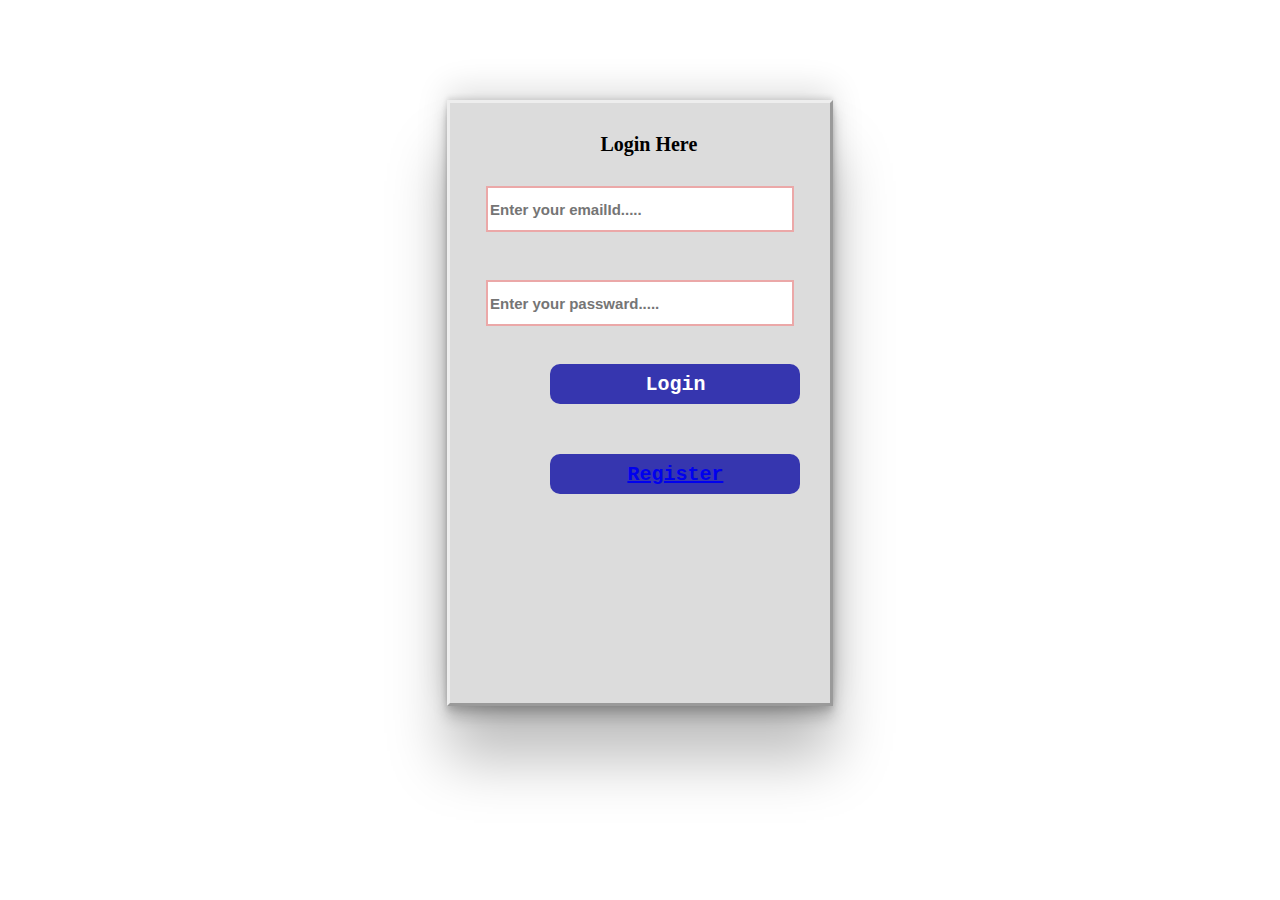
<file: Login.html>
<!DOCTYPE html>
<html lang="en">
<head>
    <meta charset="UTF-8">
    <meta http-equiv="X-UA-Compatible" content="IE=edge">
    <meta name="viewport" content="width=device-width, initial-scale=1.0">
    <link rel= "stylesheet" href="./style.css"/>
    <script src="./server.js"></script>
    <title>Login Page</title>
</head>
<body>
    <div id="body">
        <h1>Login Here</h1>
        <input type="email" id="email" placeholder="Enter your emailId....." required><br/>
        <input type="password" id="password" placeholder="Enter your passward....." required><br/>
        <button onclick="login()">Login</button>
        <button><a href="./Registration.html">Register</a></button>
        <script src="./server.js"></script>
    </div>
</body>
</html>
</file>
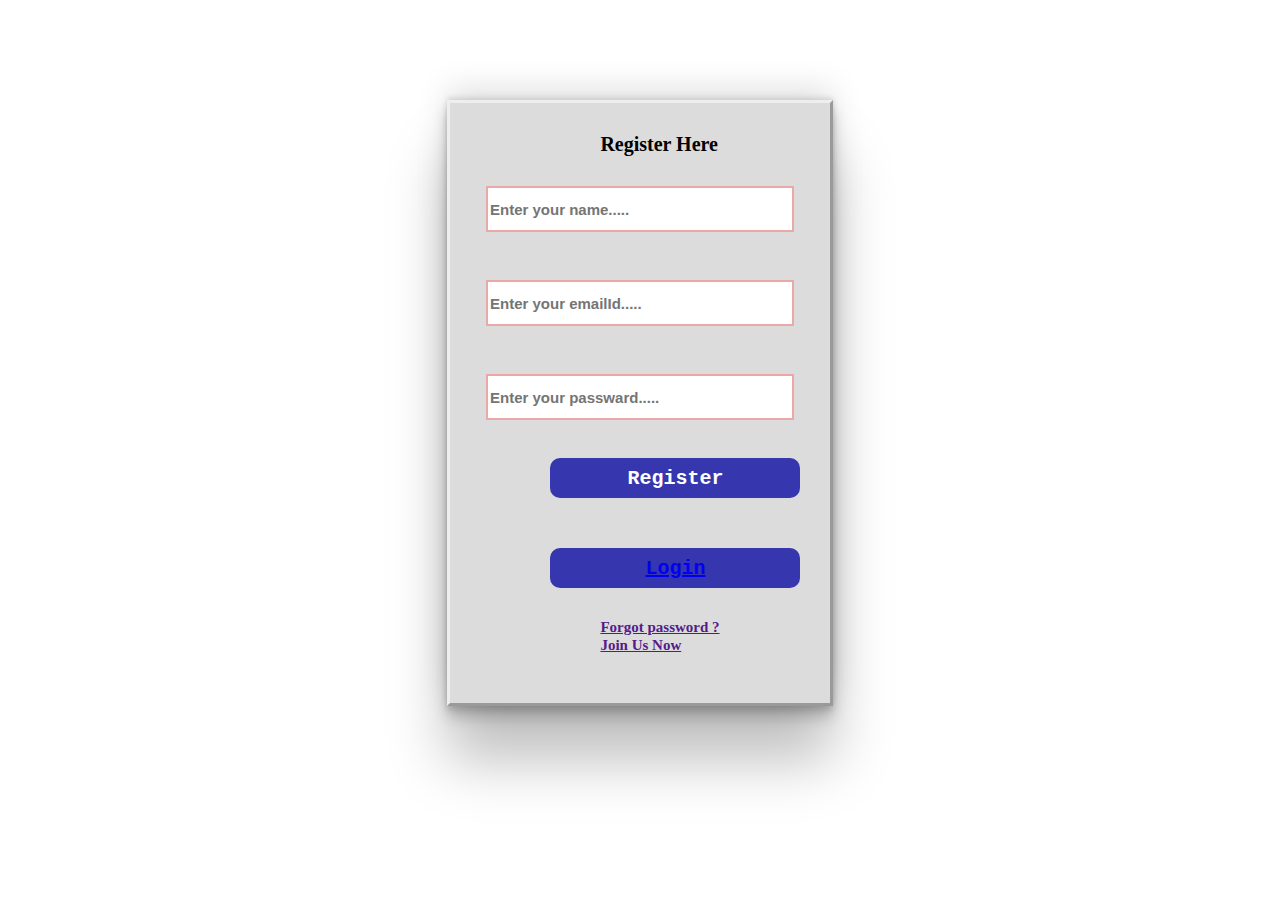
<file: Registration.html>
<!DOCTYPE html>
<html lang="en">
<head>
    <meta charset="UTF-8">
    <meta http-equiv="X-UA-Compatible" content="IE=edge">
    <meta name="viewport" content="width=device-width, initial-scale=1.0">
    <link rel= "stylesheet" href="./style.css"/>
    <script src="./server.js"></script>
    <title>Registration page</title>
</head>
<body>
    <div id = "body">
        <h1>Register Here</h1>
        <input type="text" id="name" placeholder="Enter your name....." required><br/>
        <input type="email" id="email" placeholder="Enter your emailId....." required><br/>
        <input type="password" id="password" placeholder="Enter your passward....." required><br/>
        <button onclick="register()">Register</button><br/>
        <button><a href = "./Login.html">Login</a></button>
        <a href="">Forgot password ?</a><br/>
        <a href="">Join Us Now</a><br/>
    </div>
</body>
</html>
</file>
<file: style.css>
#body{
    width: 30%;
    margin: auto;
    height: 600px;
    margin-top: 100px;
    /* border: rgb(154, 152, 152); */
    border-style:outset;
    background-color: gainsboro;
    box-shadow: rgba(0, 0, 0, 0.25) 0px 54px 55px, rgba(0, 0, 0, 0.12) 0px -12px 30px, rgba(0, 0, 0, 0.12) 0px 4px 6px, rgba(0, 0, 0, 0.17) 0px 12px 13px, rgba(0, 0, 0, 0.09) 0px -3px 5px;
}
#body>input{
    display: flex;
    justify-content: center;
    align-items: center;
    margin:auto;
    width: 300px;
    height: 40px;
    margin-top: 30px;
    font-size: 15px;
    font-weight: 600;
    border: 2px solid rgb(235, 168, 168);
}
#body>button{
    margin-top: 30px;
    width: 250px;
    height: 40px;
    margin-left: 100px;
    border: none;
    background-color: rgb(54, 54, 175);
    border-radius: 10px;
    color: white;
    font-size: 20px;
    font-weight: 800;
    font-family:'Courier New', Courier, monospace;
    margin-bottom: 30px;
}
#body>button{
    margin-top: 20px;
    width: 250px;
    height: 40px;
    margin-left: 100px;
    border: none;
    background-color: rgb(54, 54, 175);
    border-radius: 10px;
    color: white;
    font-size: 20px;
    font-weight: 800;
    font-family:'Courier New', Courier, monospace;
    margin-bottom: 30px;
}
#body>h1{
    margin-top: 30px;
    margin-left: 150px;
    font-size: 20px;
    font-weight: 700;
}
#body>a{
    font-size: 15px;
    font-weight: 600;
    padding-bottom: 50px;
    margin-left: 150px;
}
</file>
